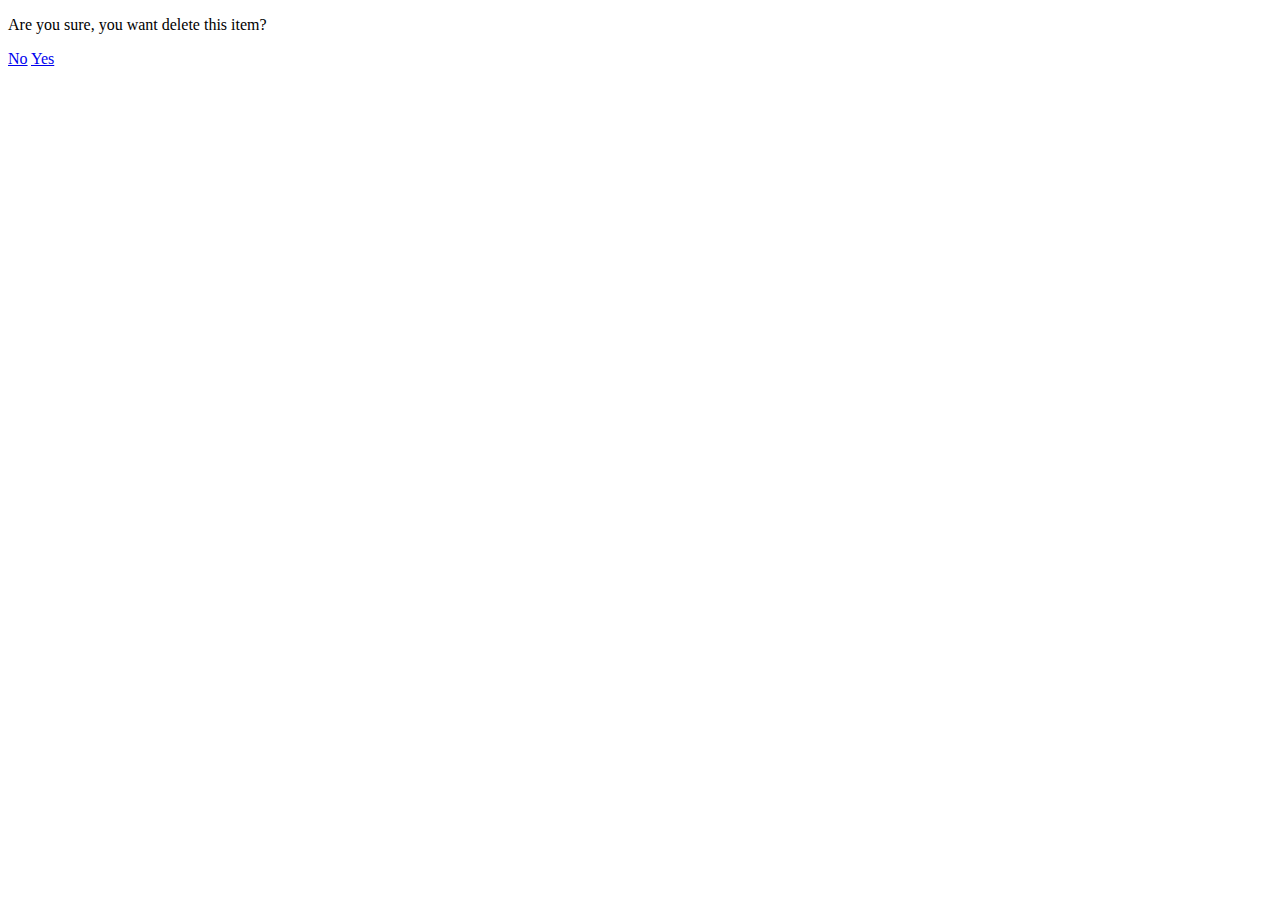
<file: todo/templates/todos/confirm.html>
<!DOCTYPE html>
<html lang="en">
<head>
  <meta charset="UTF-8">
  <meta name="viewport" content="width=device-width, initial-scale=1.0">
  <title>Confirmations</title>
  <link rel="stylesheet" href="https://stackpath.bootstrapcdn.com/bootstrap/4.5.0/css/bootstrap.min.css" integrity="sha384-9aIt2nRpC12Uk9gS9baDl411NQApFmC26EwAOH8WgZl5MYYxFfc+NcPb1dKGj7Sk" crossorigin="anonymous">
</head>
<body>
  <div class="container text-center mt-5">
    <div class="jumbotron alert alert-warning text-danger display-4" role="alert">
      <p>Are you sure, you want delete this item?</p>
      <a href="/todo" class="btn btn-lg btn-success">No</a>
      <a href="/todo/{{todo.id}}/delete" class="btn btn-lg btn-danger">Yes</a>
    </div>
  </div>
</body>
</html>
</file>
